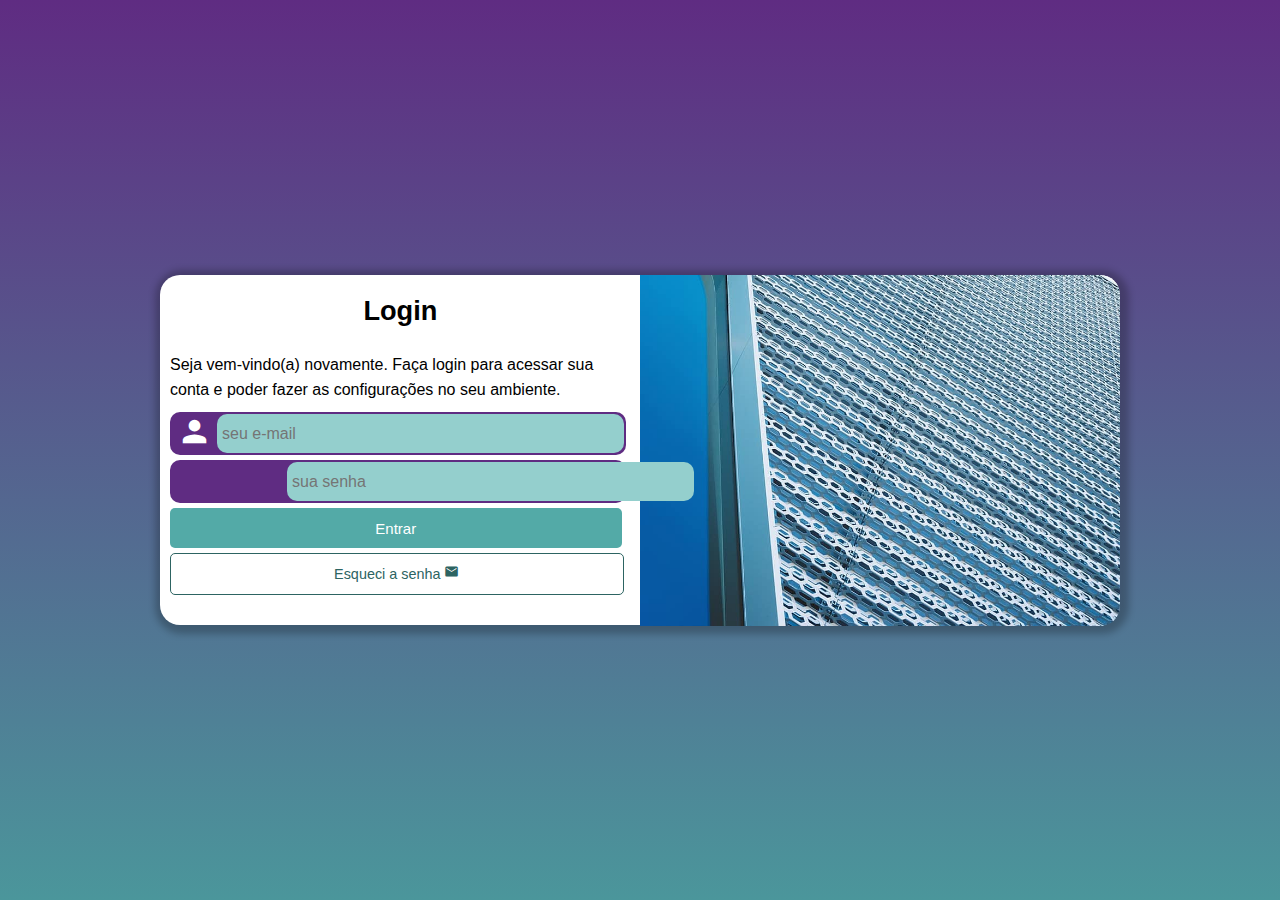
<file: index.html>
<!DOCTYPE html>
<html lang="pt-BR">
<head>
    <meta charset="UTF-8">
    <meta name="viewport" content="width=device-width, initial-scale=1.0">
    <title>Login</title>
    <link rel="stylesheet" href="estilos/style.css">
    <link href="https://fonts.googleapis.com/icon?family=Material+Icons" rel="stylesheet">
    <link rel="stylesheet" href="media-query/style.css">
</head>
<body>
    <main>
        <section id="Login">
            <div id="imagem">   
            </div>
            <div id="form">
                <h1>Login</h1>
                <p>Seja vem-vindo(a) novamente. Faça login para acessar sua conta e poder fazer as configurações no seu ambiente.</p>
                <form action="login.php" method="post">
                    <div class="input">
                        <span id="icone" class="material-icons">person</span>
                        <input type="text" name="email" id="iemail" class="textbox" placeholder="seu e-mail" required maxlength="30" minlength="8" size=>
                    </div>
                    <div class="input">
                        <span id="icone" class="material-icons">key</span>
                        <input type="text" name="senha" id="isenha" class="textbox" placeholder="sua senha" required maxlength="15" minlength="8">
                    </div>
                    <div>
                        <input id="join" class="submit" type="submit" value="Entrar">
                        <a id="esqueci" class="submit" href="esqueci.html">Esqueci a senha <span class="material-icons" id="letteresqueci">mail</span> </a>
                    </div>
                </form>
            </div>
        </section>
    </main>
</body>
</html>
</file>
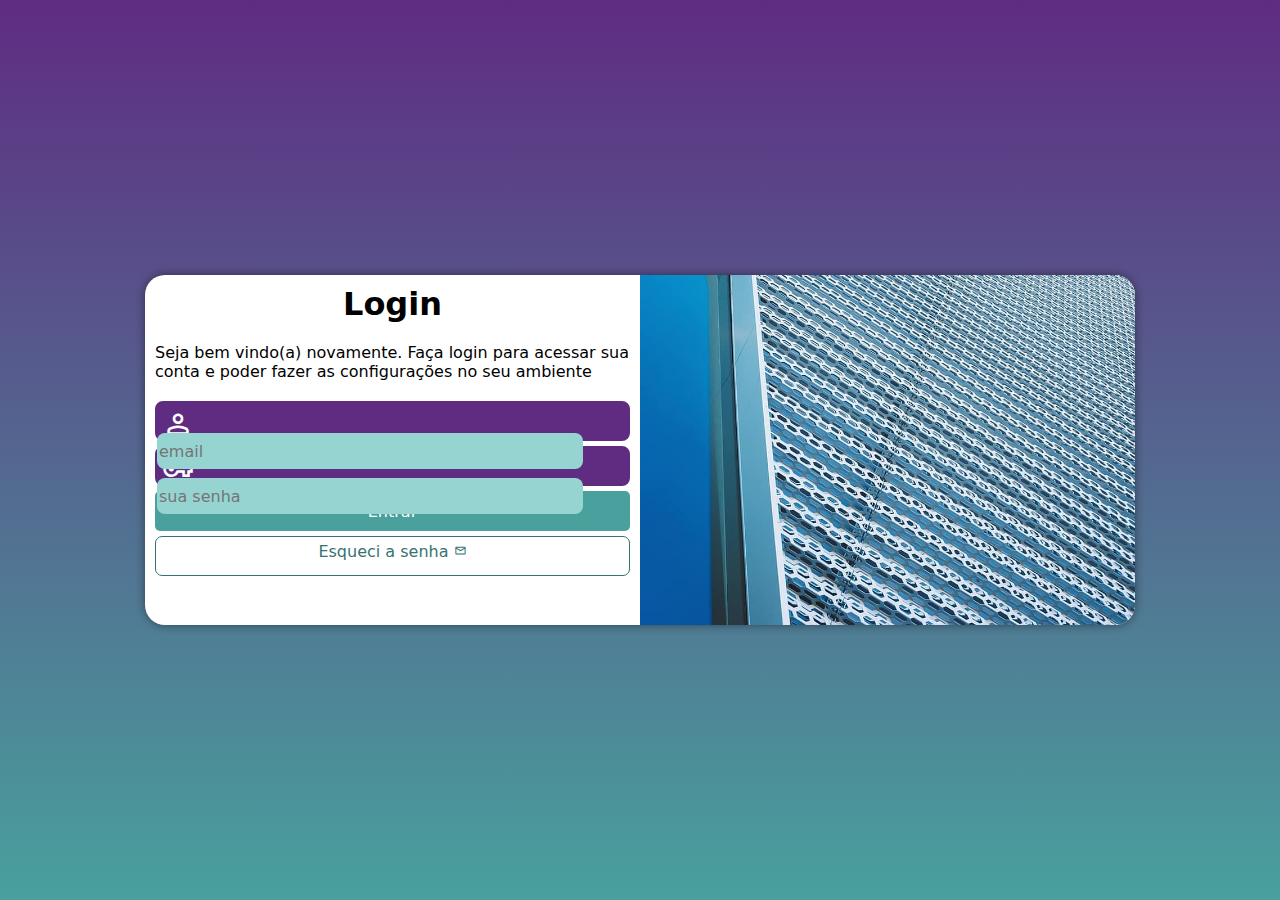
<file: projeto-correto/index.html>
<!DOCTYPE html>
<html lang="en">
<head>
    <meta charset="UTF-8">
    <meta name="viewport" content="width=device-width, initial-scale=1.0">
    <link rel="stylesheet" href="estilos/style.css">
    <link rel="stylesheet" href="estilos/media-query.css">
    <link href="https://fonts.googleapis.com/css2?family=Material+Symbols+Outlined" rel="stylesheet" />
    <title>Login</title>
</head>
<body>
    <main>
        <section id="login">
            <div id="imagem">

            </div>
            <div id="form">
                <h1>Login</h1>
                <p>Seja bem vindo(a) novamente. Faça login para acessar sua conta e poder fazer as configurações no seu ambiente</p>
                <form action="login.php" method="get" autocomplete="on">
                    <div class="campo">
                        <span class="material-symbols-outlined">person</span>
                        <input type="email" name="login" id="ilogin" placeholder="email" autocomplete="email" required maxlength="30">
                        <label for="ilogin">Login</label>
                    </div>
                    <div class="campo">
                        <span class="material-symbols-outlined">vpn_key</span>
                        <input type="password" name="senha" id="isenha" placeholder="sua senha" autocomplete="current-password" required minlength="8" maxlength="20">
                        <label for="isenha">Senha</label>
                    </div>
                    <input type="submit" value="Entrar">
                    <a class="botao" href="esqueci.html">
                        Esqueci a senha <span class="material-symbols-outlined">mail</span>
                    </a>
                </form>
            </div>
        </section>
    </main>
</body>
</html>
</file>
<file: estilos/style.css>
@charset "UTF-8";

* {
    margin: 0px;
    padding: 0px;
    font-family: Arial, Helvetica, sans-serif;
}

main {
    background-color: #5F2C82;
    width: 100vw;
    height: 100vh;
}

section {
    background-color: white;
    position: absolute;
    height: 515px;
    width: 250px;
    left: 50%;
    top: 50%;
    transform: translate(-50%, -50%);
    border-radius: 20px;
    transition-duration: 0.5s;
    box-shadow: 2px 2px 7px 7px rgba(0, 0, 0, 0.236);
}

div#imagem {
    height: 200px;
    background-image: url(../imagens/metal.jpg);
    background-size: cover;
    background-position: bottom left;
    border-radius: 20px 20px 0px 0px;
    margin-bottom: 10px;
}

div#form {
    background-color: white;
    padding-left: 10px;
    padding-right: 10px;
}

#form > h1 {
    text-align: center;
    padding: 5px;
    font-weight: 700;
    font-size: 1.7em;
}

#form > p {
    font-size: 12px;
    padding-bottom: 5px;
    line-height: 15px;
}

div.input {
    background-color: #5F2C82;
    padding: 2px;
    border-radius: 10px;
    margin-top: 5px;
}

#icone {
    font-size: 35px;
    padding-right: 5px;
    color: white;
    padding-left: 5px;
}

.textbox {
    height: 39px;
    width: 180px;
    position: absolute;
    background-color: #94CFCD;
    border-radius: 10px;
    border: none;
    font-size: 1em;
    text-indent: 5px;
}

.textbox:hover {
    background-color: white;
}

.submit {
    width: 230px;
    border: none;
    background-color: #53AAA7;
    color: white;
    height: 40px;
    margin-top: 5px;
    border-radius: 5px;
    font-size: 15px;
    display: block;
    text-align: center;
    text-decoration: none;
}

input#join:hover {
    background-color: #2D6462;
}

a#esqueci {
    border: 1px solid #2D6462;
    background-color: white;
    color: #2D6462;
    font-size: 0.9em;
}

a#esqueci:hover {
    background-color: #6CD3CF;
}

#letteresqueci {
    margin-top: 10px;
    font-size: 15px;
}
</file>
<file: media-query/style.css>
@charset "UTF-8";

/*
    Typical Device BReakpoints
    
    Pequenas Telas: até 600px
    Celular: de 600px até 768px
    Tablet: de 768px até 922px
    Desktop: 992px até 1200px
    Grandes Telas: acima de 1200px
*/

@media screen and (min-width: 768px) and (max-width: 992px) {
    main {
        background-image: linear-gradient(to bottom, #5F2C82, #4B969B);
    }

    section {
        transition-duration: 0.4s;
        width: 90%;
        height: 280px;
    }

    div#imagem {
        width: 30%;
        height: 100%;
        display: inline-block;
        border-radius: 20px 0px 0px 20px;
    }

    div#form {
        width: 65%;
        height: 270px;
        transform: translateY(-40px);
        display: inline-block;
        border-radius: 20px;
        padding: 0px;
        padding-left: 5px;
    }

    div.input {
        width: 98%;
    }

    .textbox {
        width: 87%;
    }

    .submit {
        width: 98%;
    }

    #form > h1 {
        font-size: 1.5em;
    }

    #form > p {
        font-size: 13px;
    }
}

@media screen and (min-width: 992px) {
    
    main {
        background-image: linear-gradient(to bottom, #5F2C82, #4B969B);
    }

    section {
        transition-duration: 0.4s;
        width: 60em;
        height: 350px;
    }

    div#imagem {
        background-size: cover;
        background-repeat: no-repeat;
        background-position: left bottom;
        display: inline-block;
        border-radius: 0px 20px 20px 0px;
        transform: translateX(480px);
        width: 50%;
        height: 351px;
    }

    div#form {
        transform: translateY(-350px);
        width: 48%;
        height: 270px;
        display: block;
        border-radius: 20px;
        margin-left: 5px;
        padding: 0px;
        padding-left: 5px;
    }

    div.input {
        width: 98%;
    }

    .textbox {
        width: 87.4%;
    }

    .submit {
        width: 98%;
    }

    #form > h1 {
        font-size: 1.7em;
        font-weight: bold;
        margin-bottom: 20px;
    }

    #form > p {
        font-size: 16px;
        line-height: 25px;
    }
}
</file>
<file: projeto-correto/estilos/style.css>
@charset "UTF-8";

/*
    Paleta de cores:
        Verde: #49a09d
        Lilás: #5f2c82
*/

* {
    font-family: system-ui, -apple-system, BlinkMacSystemFont, 'Segoe UI', Roboto, Oxygen, Ubuntu, Cantarell, 'Open Sans', 'Helvetica Neue', sans-serif;
    padding: 0px;
    margin: 0px;
    box-sizing: border-box; 
    /*box-sizing: border-box; que indica que o tamanho agora levará em conta até a borda*/
}

body, html {
    background-color: #5f2c82;
    height: 100vh;
    width: 100vw;
}

main {
    position: relative;
    height: 100vh;
    width: 100vw;
}

section#login {
    background-color: white;
    width: 250px;
    height: 500px;
    border-radius: 20px;
    position: absolute;
    top: 50%;
    left: 50%;
    overflow: hidden; /*esconde tudo que ta fora da borda de uma certa div*/
    box-shadow: 0px 0px 10px rgba(0, 0, 0, 0.450);
    transition: width .3s, height .3s; 
    /* 
    dica
        voce pode fazer "animações" com fazendo transição de coisas especificas
    */
    
    transition-timing-function: ease; /*Deixa a transição mais suave*/
    transform: translate(-50%, -50%);
}

section#login > div#imagem {
    display: block;
    background-image: url(../imagens/metal.jpg);
    background-size: cover;
    background-repeat: no-repeat;
    background-position: left bottom;
    height: 200px;
}

section#login > div#form {
    display: block;
    padding: 10px;
}

div#form > h1 {
    text-align: center;
    margin-bottom: 10px;
}

div#form > p {
    font-size: 0.8em;
}

form > div.campo {
    background-color: #5f2c82;
    width: 100%;
    display: block;
    height: 40px;
    border-radius: 8px;
    margin: 5px 0px;
    border: 2px solid #5f2c82;
}

div.campo > label {
    display: none;
}

div.campo > span {
    color: white;
    font-size: 2em;
    width: 40px;
    padding: 5px;
}

div.campo > input:focus-within {
    background-color: white;
}

div.campo > input {
    background-color: #96d4d2;
    font-size: 1em;
    width: calc(100% - 45px);
    height: 100%;
    border: 0px;
    border-radius: 8px;
    padding: 2px;
    transform: translateY(-12px);
}

form > input[type=submit] {
    display: block;
    font-size: 1em;
    width: 100%;
    height: 40px;
    background-color: #49a09d;
    color: white;
    border: none;
    border-radius: 5px;
    cursor: pointer;
}

form > input[type=submit]:hover {
    background-color: #357471;
}

form > a.botao {
    display: block;
    text-align: center;
    font-size: 1em;
    width: 100%;
    height: 40px;
    padding-top: 5px;
    margin-top: 5px;
    background-color: white;
    border: 1px solid #357471;
    border-radius: 7px;
    text-decoration: none;
    color: #357471;
}

form > a.botao:hover {
    background-color: #6cd3cf;
}

form > a.botao > span {
    font-size: 0.8em;
}

/*serve para indentificar um inout em especifico*/
</file>
<file: projeto-correto/estilos/media-query.css>
@charset "UTF-8";

@media screen and (min-width: 768px) and (max-width: 992px) {

    body {
        background-image: linear-gradient(to top, #49a09d, #5f2c82);
    }

    section#login {
        width: 80vw;
        height: 280px;
    }

    section#login > div#imagem {
        width: 30%;
        height: 100%;
        float: left;
    }

    section#login > div#form {
        width: 70%;
        float: right; /*float - determina que um elemento deve ser retirado do seu fluxo normal e colocado no lado que voce quiser*/
    }
}

@media screen and (min-width: 992px) {

    body {
        background-image: linear-gradient(to top, #49a09d, #5f2c82);
    }

    section#login {
        width: 990px;
        height: 350px;
    }

    section#login > div#imagem {
        float: right;
        width: 50%;
        height: 100%;
    }

    section#login > div#form {
        float: left;
        width: 50%;
    }

    div#form > h1 {
        font-size: 2em;
    }

    div#form > p {
        font-size: 1em;
        margin: 20px 0px;
    }
}
</file>
